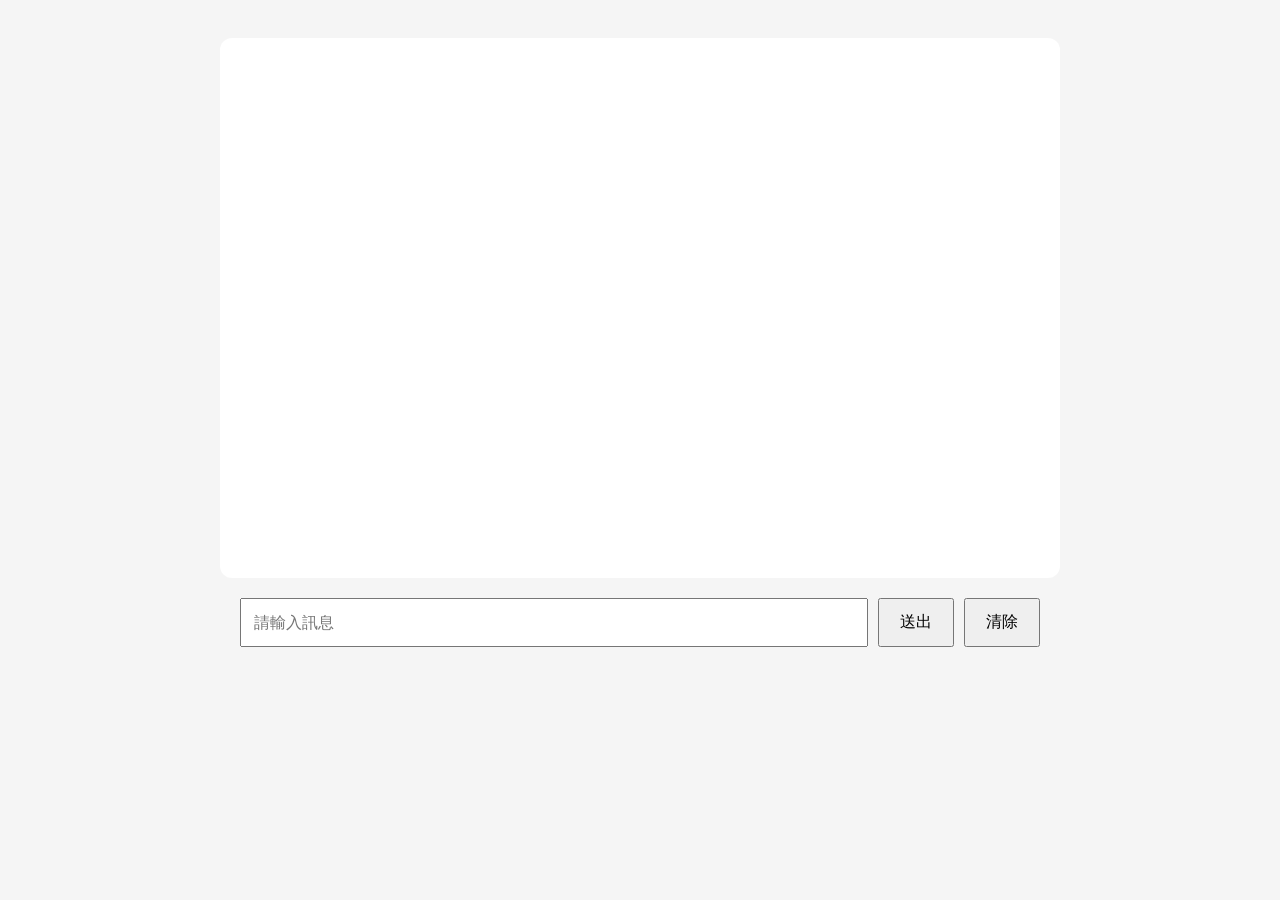
<file: cases/gemini/templates/index_nosJS.html>
<!DOCTYPE html>
<html lang="zh-Hant">

<head>
    <meta charset="UTF-8">
    <title>Gemini Chat Demo</title>

    <style>
        body {
            font-family: Arial, sans-serif;
            background: #f5f5f5;
            padding: 30px;
        }

        #chat {
            max-width: 800px;
            margin: auto;
            background: white;
            padding: 20px;
            border-radius: 12px;
            min-height: 500px;
        }

        .message {
            margin: 12px 0;
            padding: 12px;
            border-radius: 10px;
            white-space: pre-wrap;
            line-height: 1.6;
        }

        .user {
            background: #dbeafe;
            text-align: right;
        }

        .model {
            background: #eeeeee;
        }

        #form {
            max-width: 800px;
            margin: 20px auto;
            display: flex;
            gap: 10px;
        }

        #input {
            flex: 1;
            padding: 12px;
            font-size: 16px;
        }

        button {
            padding: 12px 20px;
            font-size: 16px;
        }

        .cursor::after {
            content: "▍";
            animation: blink 1s infinite;
        }

        @keyframes blink {
            50% {
                opacity: 0;
            }
        }
    </style>
</head>

<body>
    <!-- 對話區域 -->
    <div id="chat"></div>

    <!-- 輸入區域 -->
    <form id="form">
        <input id="input" type="text" placeholder="請輸入訊息">
        <button type="submit">送出</button>
        <button type="button" id="clear">清除</button>
    </form>

    <script>
        
    </script>

</body>

</html>
</file>
